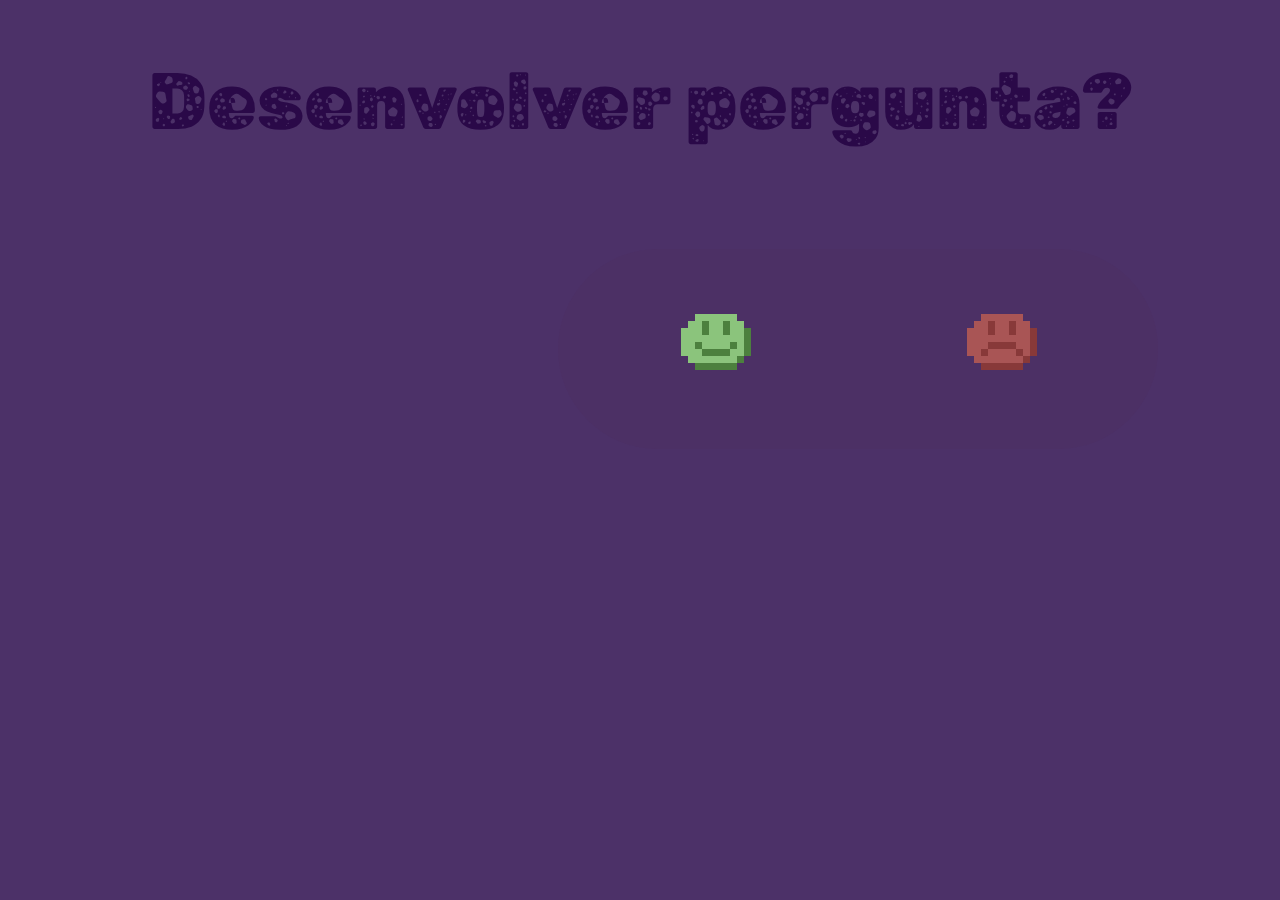
<file: templates/index.html>
<!DOCTYPE html>
<html lang="en">
<head>
  <meta charset="UTF-8">
  <meta name="viewport" content="width=device-width, initial-scale=1.0">
  <title>Me</title>
  <style>
    @import url('https://fonts.googleapis.com/css2?family=Baskervville+SC&family=Comic+Relief:wght@400;700&family=Rubik+Moonrocks&display=swap');
    
    body {
        background-color: rgb(76, 49, 104);
    }

    @keyframes piscar-sombra {
    0%, 100% {
        box-shadow: 4px 4px 10px rgba(0, 0, 0, 0.2);
    }
    50% {
        box-shadow: 4px 4px 10px rgba(0, 0, 0, 0.1);
    }
    }

    .canvas-row {
    position: relative;
    display: flex;
    justify-content: center;
    align-items: center;
    gap: 3px;
    margin-top: 100px;
    left: 550px;
    width: 600px;
    height: 200px;
    border-radius: 100px;
    background-color: rgba(81, 47, 92, 0.2);

    /* animação aqui */
    animation: piscar-sombra 2s infinite;
    }


    .canvas-container {
      position: relative;
    }

    .canvas_conteiner1 {
        position: relative;
        left: 195px;
        top: 100px;
    }

    .canvas_conteiner2 {
        position: relative;
        left: 30px;
        top: 100px;
    }

    .hover-area {
      position: absolute;
      top: 95px;
      left: 85px;
      width: 53px;
      height: 48px;
      background-color: rgba(0, 0, 0, 0); /* invisível */
      z-index: 10;
      pointer-events: auto;
    }

    .hover-area a {
      display: block;
      width: 100%;
      height: 100%;
      background-color: transparent;
    }

    @keyframes piscar-texto {
    0%, 100% {
        color: rgb(42, 9, 72);
    }
    50% {
        color: rgb(51, 14, 85);
    }
    }

    #titulo{
        text-align: center;
        font-size: 80px;
        font-family: "Rubik Moonrocks", sans-serif;
        font-weight: 400;
        font-style: normal;
        color: rgb(42, 9, 72);
        /* animação aqui */
        animation: piscar-texto 0.5s infinite;
    }
  </style>
</head>
<body>
  <div>
    <h1 id="titulo">Desenvolver pergunta?</h1>
  </div>

  <div class="canvas-row">
    <!-- CANVAS 1 -->
    <div class="canvas-container canvas_conteiner1">
      <canvas id="canvas1" width="448" height="448"></canvas>
      <div id="hover1" class="hover-area">
        <a href="/templates/inicio.html"></a>
      </div>
    </div>

    <!-- CANVAS 2 -->
    <div class="canvas-container canvas_conteiner2">
      <canvas id="canvas2" width="448" height="448"></canvas>
      <div id="hover2" class="hover-area">
        <a href="/templates/inicio.html"></a>
      </div>
    </div>
  </div>

  <script>
    // ==== SPRITE 1: happy.png ====
    const canvas1 = document.getElementById('canvas1');
    const ctx1 = canvas1.getContext('2d');
    const img1 = new Image();
    img1.src = '../assets/happy.png';
    const SPRITE_WIDTH = 224;
    const SPRITE_HEIGHT = 448;
    let col1 = 0;

    img1.onload = () => drawSprite1();

    function drawSprite1() {
      ctx1.clearRect(0, 0, canvas1.width, canvas1.height);
      ctx1.drawImage(img1, col1 * SPRITE_WIDTH, 0, SPRITE_WIDTH, SPRITE_HEIGHT, 0, 0, SPRITE_WIDTH, SPRITE_HEIGHT);
    }

    const hover1 = document.getElementById('hover1');
    hover1.addEventListener('mouseenter', () => {
      col1 = 1;
      drawSprite1();
    });
    hover1.addEventListener('mouseleave', () => {
      col1 = 0;
      drawSprite1();
    });

    // ==== SPRITE 2: sad.png ====
    const canvas2 = document.getElementById('canvas2');
    const ctx2 = canvas2.getContext('2d');
    const img2 = new Image();
    img2.src = '../assets/sad.png';
    let col2 = 0;

    img2.onload = () => drawSprite2();

    function drawSprite2() {
      ctx2.clearRect(0, 0, canvas2.width, canvas2.height);
      ctx2.drawImage(img2, col2 * SPRITE_WIDTH, 0, SPRITE_WIDTH, SPRITE_HEIGHT, 0, 0, SPRITE_WIDTH, SPRITE_HEIGHT);
    }

    const hover2 = document.getElementById('hover2');
    hover2.addEventListener('mouseenter', () => {
      col2 = 1;
      drawSprite2();
    });
    hover2.addEventListener('mouseleave', () => {
      col2 = 0;
      drawSprite2();
    });
  </script>
</body>
</html>
</file>
